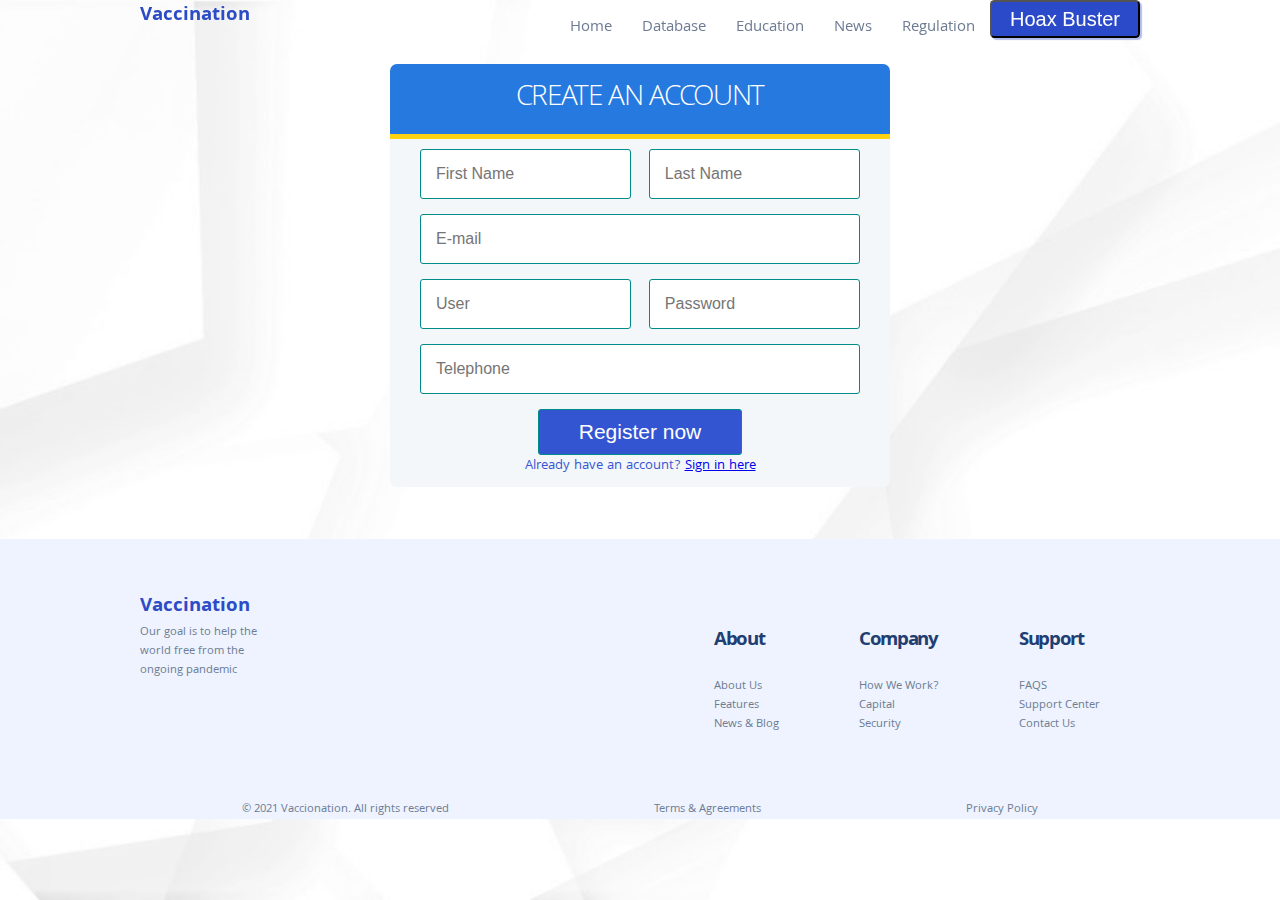
<file: VaccinationWebsiteDIR/form/signin.html>
<!DOCTYPE html>
<html lang="en">
<head>
    <meta charset="UTF-8">
    <meta http-equiv="X-UA-Compatible" content="IE=edge">
    <meta name="viewport" content="width=device-width, initial-scale=1.0">
    <title>SignIn</title>
    <link rel="stylesheet" href="../css/styles.css">
    <link rel="stylesheet" href="../css/sign.css">
</head>

<body>
    <header>
        <div class="container">
            <h1>Vaccination</h1>
            <!--el input dara funcionalidad al menu para ocultarse o mostrarse-->
            <input type="checkbox" id="menu-bar">
            <label class="icon-menu" for="menu-bar"></label>
            <nav class="menu">
                <a href="../index.html">Home</a>
                <a class="shdow" href="form/signin.html">Database</a>
                <a class="shdow" href="#">Education</a>
                <a class="shdow" href="#">News</a>
                <a class="shdow" href="#">Regulation</a>
                    <button  class="hoaxbtt" >Hoax Buster</button>
            </nav>
        </div>
    </header>

    <main>
        <div id="signin">
            <form action="" class="regform">
                <h2 class="titleform">CREATE AN ACCOUNT</h2>
            <div class="container-input">
                <input type="text" name="firstname" placeholder="First Name" class="inputs" required>
                <input type="text" name="lasatname" placeholder="Last Name" Name" class="inputs" required>
                <input type="email" name="email" placeholder="E-mail" class="inputl" required>
                <input type="text" name="user" placeholder="User" class="inputs" required>
                <input type="password" name="passw" placeholder="Password" class="inputs" required>
                <input type="tel" name="telep" placeholder="Telephone" class="inputl" required>
                <input type="submit" value="Register now" class="send" required>
                <p class="link">
                    Already have an account? <a href="#">Sign in here</a>  
                </p>
            </div>
            </form>
            <br><br>
        </div>
        
    </main>
    <footer>
        <section class="container">
            <div id="globalfoot">
                <br><br>
                <div id="contfoot">
                    <div>
                        <h1>Vaccination</h1>
                        <p>Our goal is to help the <br>world free from the <br>ongoing pandemic</p>
                    </div>
                    <div id="txt2">
                        <div>
                            <h2>About</h2>
                            <br>
                            <p>About Us<br>Features <br>News & Blog</p>
                        </div>
                        <div>
                            <h2>Company</h2>
                            <br>
                            <p>How We Work?<br>Capital <br>Security</p>
                        </div>
                        <div>
                            <h2>Support</h2>
                            <br>
                            <p>FAQS<br>Support Center <br>Contact Us</p>
                        </div>
                    </div>
                </div>
               <br>
               
                <div id="abs3">
                    <div>
                        <p>&copy 2021 Vaccionation. All rights reserved</p>
                    </div>
                    <div>
                        <p>Terms & Agreements</p>
                    </div>
                    <div>
                        <p>Privacy Policy</p>
                    </div>                        
                </div>
            </div>
            
        </section>    
    </footer>

</body>

</html>
</file>
<file: VaccinationWebsiteDIR/css/styles.css>
@import url('https://fonts.googleapis.com/css2?family=Khula:wght@700&display=swap');
@import url(menu.css);
@import url(banner.css);
@import url(brands.css);
@import url(intro.css);
@import url(preparations.css);
@import url(emergency.css);
@import url(footer.css);

*{
    margin:0;
    padding: 0;
    box-sizing: border-box;
    
}

body {
    font-family: 'Khula', sans-serif;
    background: url(../img/maxresdefault1.jpg) no-repeat center center fixed;
    -webkit-background-size: cover;
    -moz-background-size: cover;
    -o-background-size: cover;
    -ms-background-size: cover;
    background-size: cover;
}

header {
    width: 100%;
    height: 40px;
    /*solo para identificar el tamaño del header, retirar background antes de finalizar*/
    /*background: #f4f7fa;*/
    color: #2c4bc6;
    position: fixed;
    top: 0;
    left: 0;
    z-index: 100;
    background: url(../img/maxresdefault1.jpg) no-repeat center center fixed;
}

.container {
    width: 100%;
    margin: auto;
}

h1 {
    float: left;
    font-size: 20px;
    letter-spacing: normal;
}

h2 {
    font-size: 20px;
    font-weight:bolder;
    letter-spacing: -1pt;
    line-height:1em;
    color: #1f3e72;
}

h3 {
    font-size: 30px;
    font-weight:bolder;
    letter-spacing: -1pt;
    line-height:1em;
    color: #1f3e72;
}

header.container {
    display: table;
}

p {
    font-size: 12px;
    color: #6c7b92;
}

section {
    width: 100%;
    margin-bottom: 25px;
}

span {
    color: #294679;
}

footer {
    width: 100%;
    height: auto;
    color: #2c4bc6;
    top: auto;
    left: 0;
    z-index: 100;
    background-color: #eef3ff;
}

@media (min-width:1024px) {
    .container {
        width: 1000px;
    }
}
</file>
<file: VaccinationWebsiteDIR/css/sign.css>
*{
    box-sizing: border-box;
}


#signin {
    margin-top: 5%;
}

.regform {
    width: 95%;
    max-width: 500px;
    margin: auto;
    background: rgba(244,247,250,255);
    border-radius: 7px;
}

.titleform {
    background: #2579df;
    color: #fff;
    padding: 20px;
    text-align: center;
    font-weight: 100;
    font-size: 30px;
    border-top-left-radius: 7px;
    border-top-right-radius: 7px;
    border-bottom: 5px solid #fed112;
}

.container-input{
    padding: 10px 30px;
    display: flex;
    flex-wrap: wrap;
    justify-content: space-between;
}

input{
    margin-bottom: 15px;
    padding: 15px;
    font-size: 16px;
    border-radius: 3px;
    border: 1px solid darkcyan;
}

.inputs {
    width: 48%;
}

.inputl {
    width: 100%;
}

.send {
    background: #3455d2;
    color: #fff;
    font-size: 21px;
    margin: auto;
    padding: 10px 40px;
    cursor: pointer;
}

.send:active{
    transform: scale(1.05);
}

.link {
    width: 100%;
    margin: 0;
    margin: auto;
    text-align: center;
    font-size: 14px;
    color: #3756d5;
}
</file>
